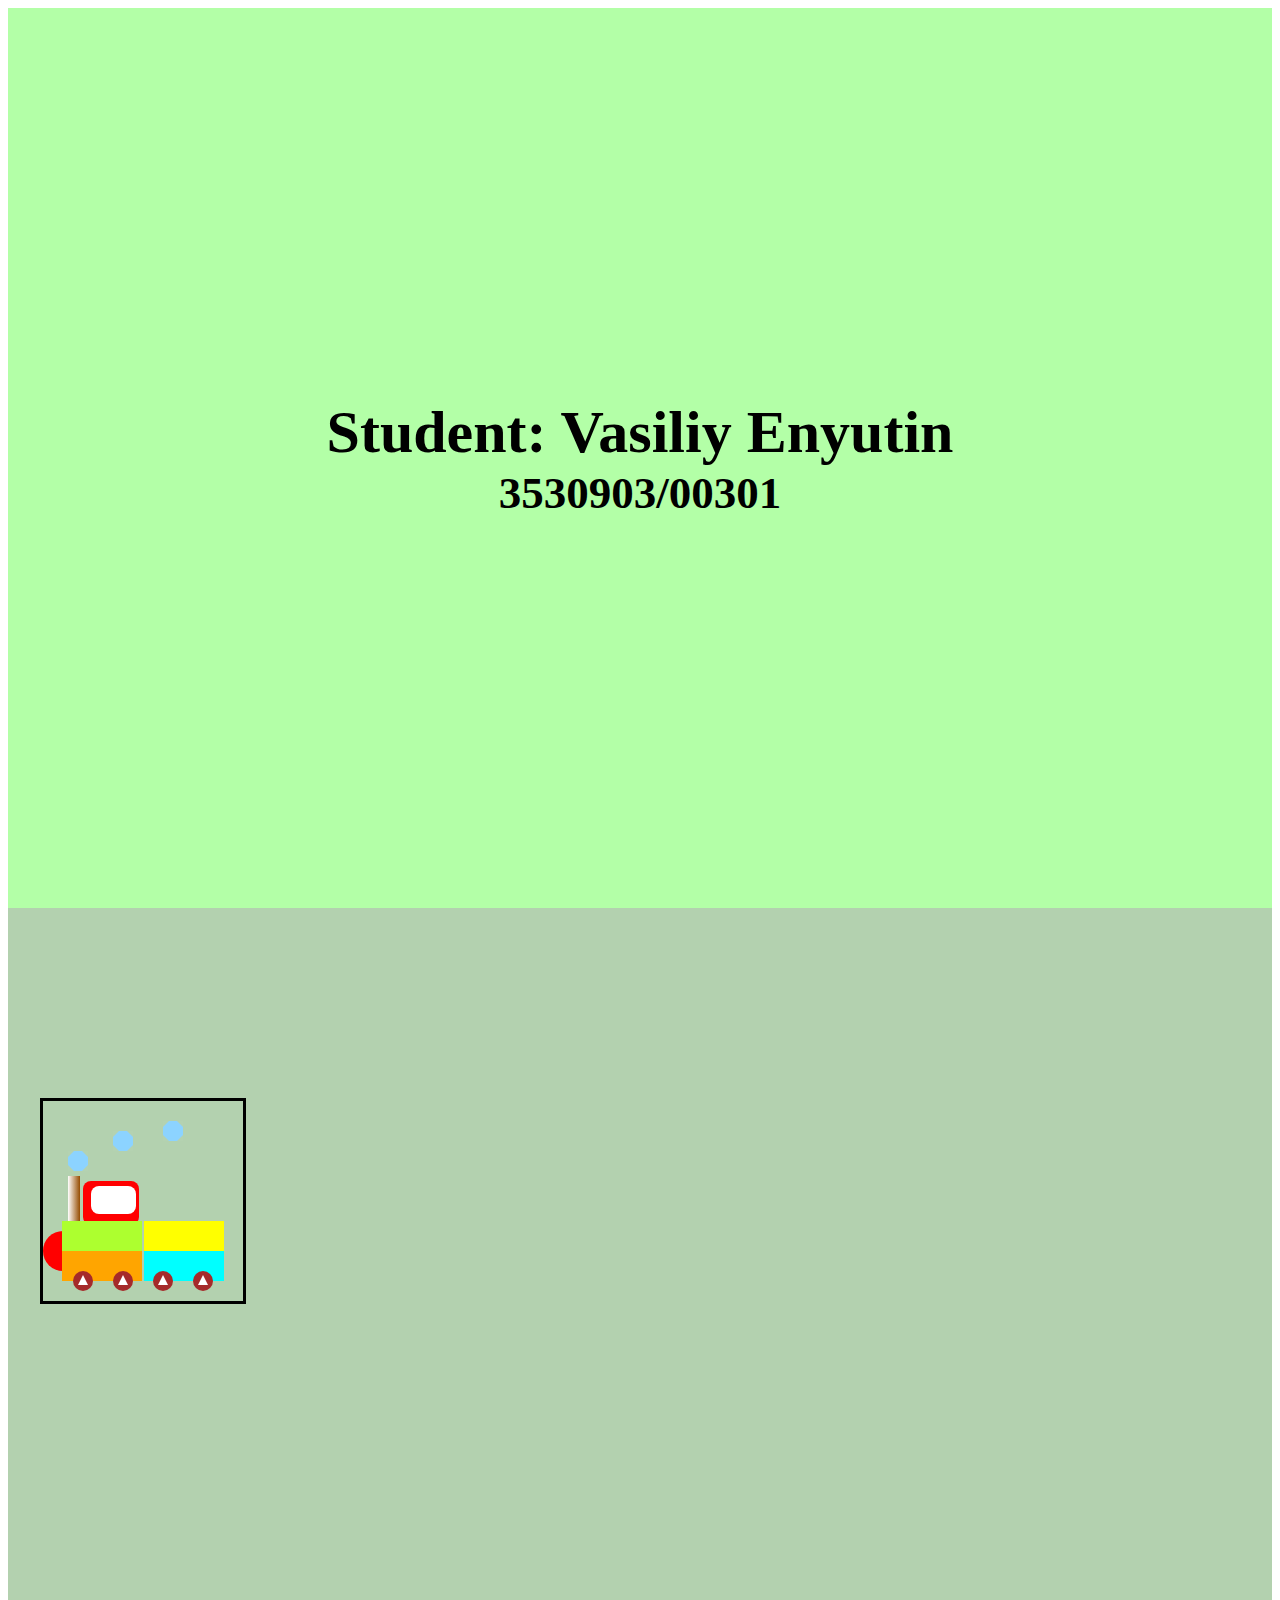
<file: lab1.html>
<!DOCTYPE html>
<html lang="en">
<head>
    <meta charset="UTF-8">
    <meta http-equiv="X-UA-Compatible" content="IE=edge">
    <meta name="viewport" content="width=device-width, initial-scale=1.0">
    <link rel="stylesheet" href="css/style_lab1.css">
    <title>Enyutin lab 1</title>
</head>
<body>
    <div class="intro">
        <div class="container">
            <div class="content2">
                <div class="wheels">
                    <div class="circle1"></div>
                    <div class="circle2"></div>
                    <div class="circle3"></div>
                    <div class="circle4"></div>
                    <div class="triangle_up1"></div>
                    <div class="triangle_up2"></div>
                    <div class="triangle_up3"></div>
                    <div class="triangle_up4"></div>
                </div>
                <div class="car_body">
                    <div class="rectangle1"></div>
                    <div class="rectangle2"></div>
                    <div class="rectangle3"></div>
                    <div class="rectangle4"></div>
                </div>
                <div class="bumper"></div>
                <div class="vehicle_frame">
                    <div class="frame_rectangle"></div>
                    <div class="window"></div>
                </div>
                <div class="pipe"></div>
                <div class="smoke1"></div>
                <div class="smoke2"></div>
                <div class="smoke3"></div>
            </div>
            <div class="student_info">
                <h1>Student: Vasiliy Enyutin</h1>
                <h2>3530903/00301</h2>
            </div>
        </div>
    </div>

    <div class="section">
        <div class="container">
            <div class="content">
                <div class="wheels">
                    <div class="circle1"></div>
                    <div class="circle2"></div>
                    <div class="circle3"></div>
                    <div class="circle4"></div>
                    <div class="triangle_up1"></div>
                    <div class="triangle_up2"></div>
                    <div class="triangle_up3"></div>
                    <div class="triangle_up4"></div>
                </div>
                <div class="car_body">
                    <div class="rectangle1"></div>
                    <div class="rectangle2"></div>
                    <div class="rectangle3"></div>
                    <div class="rectangle4"></div>
                </div>
                <div class="bumper"></div>
                <div class="vehicle_frame">
                    <div class="frame_rectangle"></div>
                    <div class="window"></div>
                </div>
                <div class="pipe"></div>
                <div class="smoke1"></div>
                <div class="smoke2"></div>
                <div class="smoke3"></div>
            </div>
        </div>
    </div>
</body>
</html>
</file>
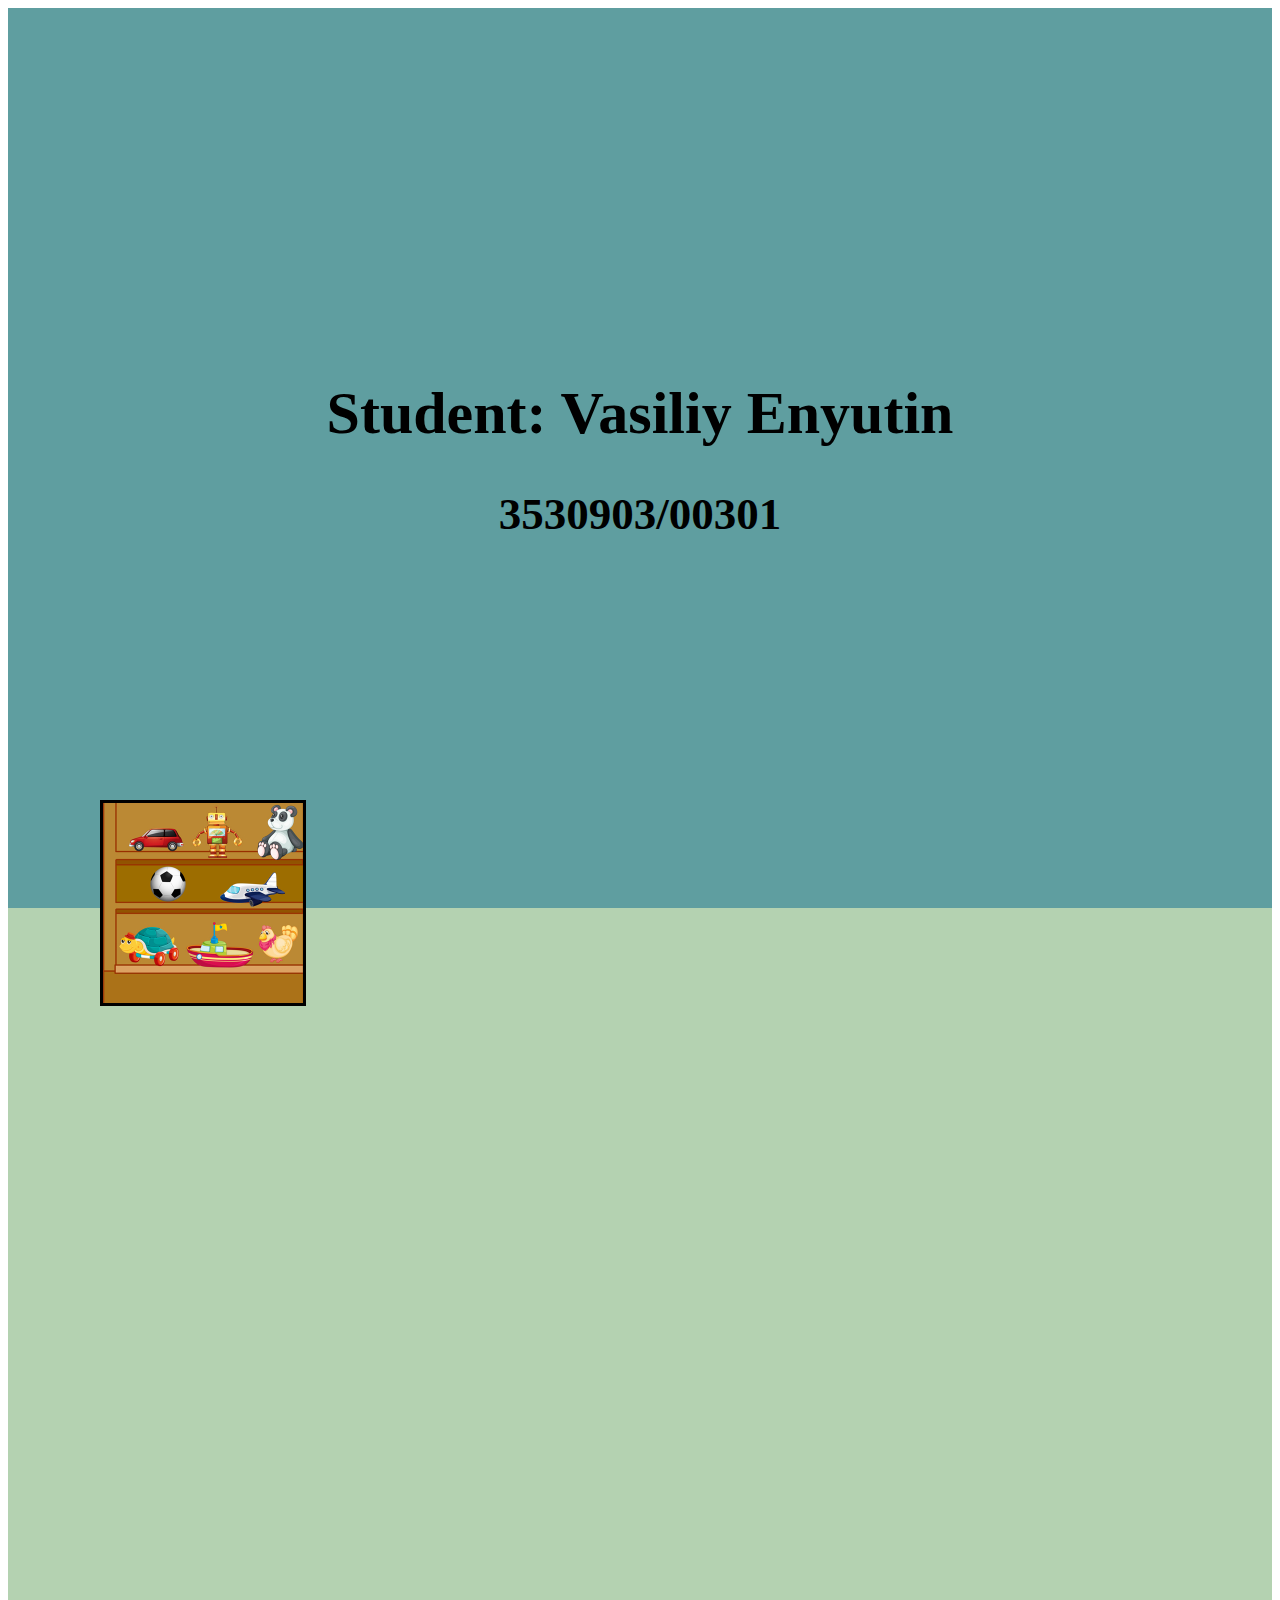
<file: lab2.html>
<!DOCTYPE html>
<html lang="en">
<head>
    <meta charset="UTF-8">
    <meta http-equiv="X-UA-Compatible" content="IE=edge">
    <meta name="viewport" content="width=device-width, initial-scale=1.0">
    <link rel="stylesheet" href="css/style_lab2.css">
    <title>Enyutin lab 2</title>
</head>
<body>
    <div class="intro">
        <div class="container">
            <div class="student_info">
                <h1>Student: Vasiliy Enyutin</h1>
                <h2>3530903/00301</h2>
            </div>
        </div>
    </div>

    <div class="section">
        <div class="container">
            <div class="pointer_down">
                <div class="content">
                    <img class="boy1" src="images/toy2.png">
                    <img class="boy2" src="images/toy3.png">
                    <img class="toy_stick" src="images/toy4.png">
                    <img class="toy_spinner" src="images/toy5.png">
                    <div class="text1"><p>Игрушки оптом</p></div>
                    <div class="text2"><p>Самые весёлые игрушки</p></div>
                </div>
            </div>
        </div>
    </div>
</body>
</html>
</file>
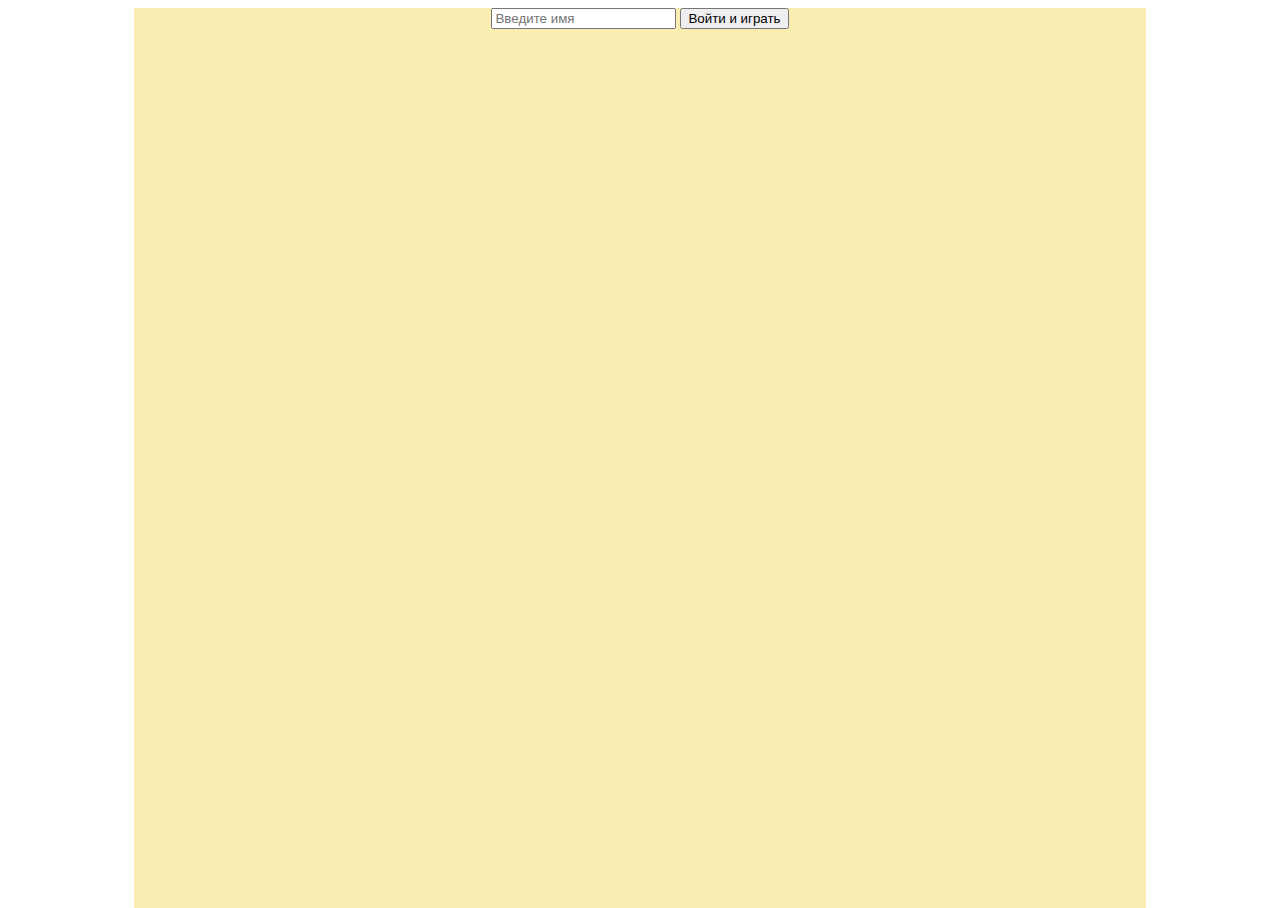
<file: login.html>
<!DOCTYPE html>
<html lang="en">
<head>
    <meta charset="UTF-8">
    <title>Enyutin_word-game</title>
    <link rel="stylesheet" href="word-game.css">
    <script src="word-game.js"></script>
</head>
<body>
    <div class="mainContainer">
        <div id="dynamicZone">
            <div align="center">
                <input type="text" placeholder="Введите имя" id="username" name="username">
                <button type="button" onclick="checkName()">
                    Войти и играть
                </button><br/>
                <span id="incorrectUsername"></span>
            </div>
        </div>
    </div>
</body>
</html>
</file>
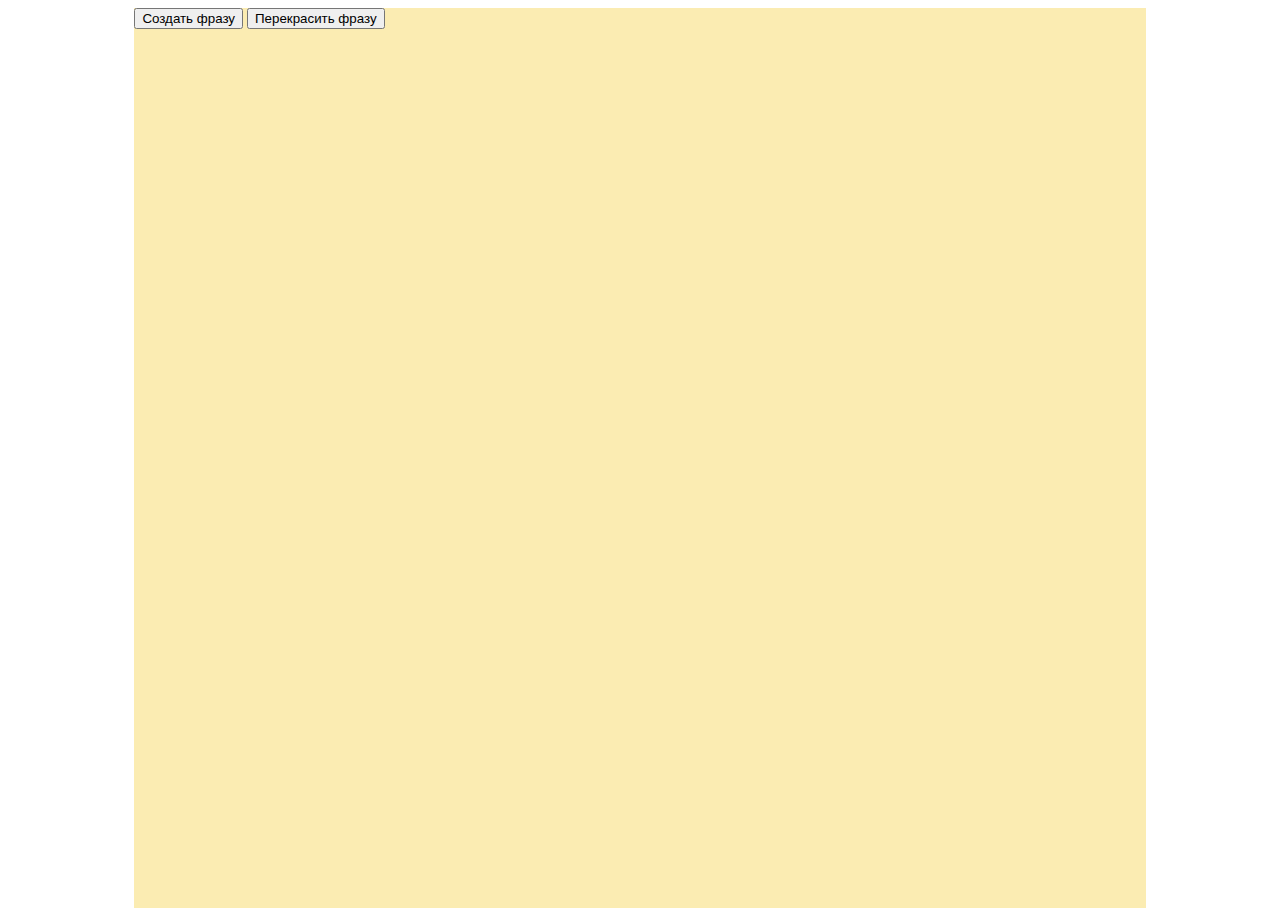
<file: phrases.html>
<!DOCTYPE html>
<html lang="en">
<head>
    <meta charset="UTF-8">
    <meta name="viewport" content="width=device-width">

    <link rel="stylesheet" href="css/phrases.css">

    <title>Enyutin "phrases"</title>

    <script src="js/phrases.js"></script>
</head>
<body onload="initial()">
    <div class="contentContainer">
      <div id="content">
        <div id="phrasesEnded">Фразы закончились</div>
            <button id="createButton" type="button" onclick="spawnPhrase()">
                Создать фразу
            </button>
            <button id="colorButton" type="button" onclick="colorUnmovedPhrases()">
                Перекрасить фразу
            </button>
      </div>
    </div>
</body>
</html>
</file>
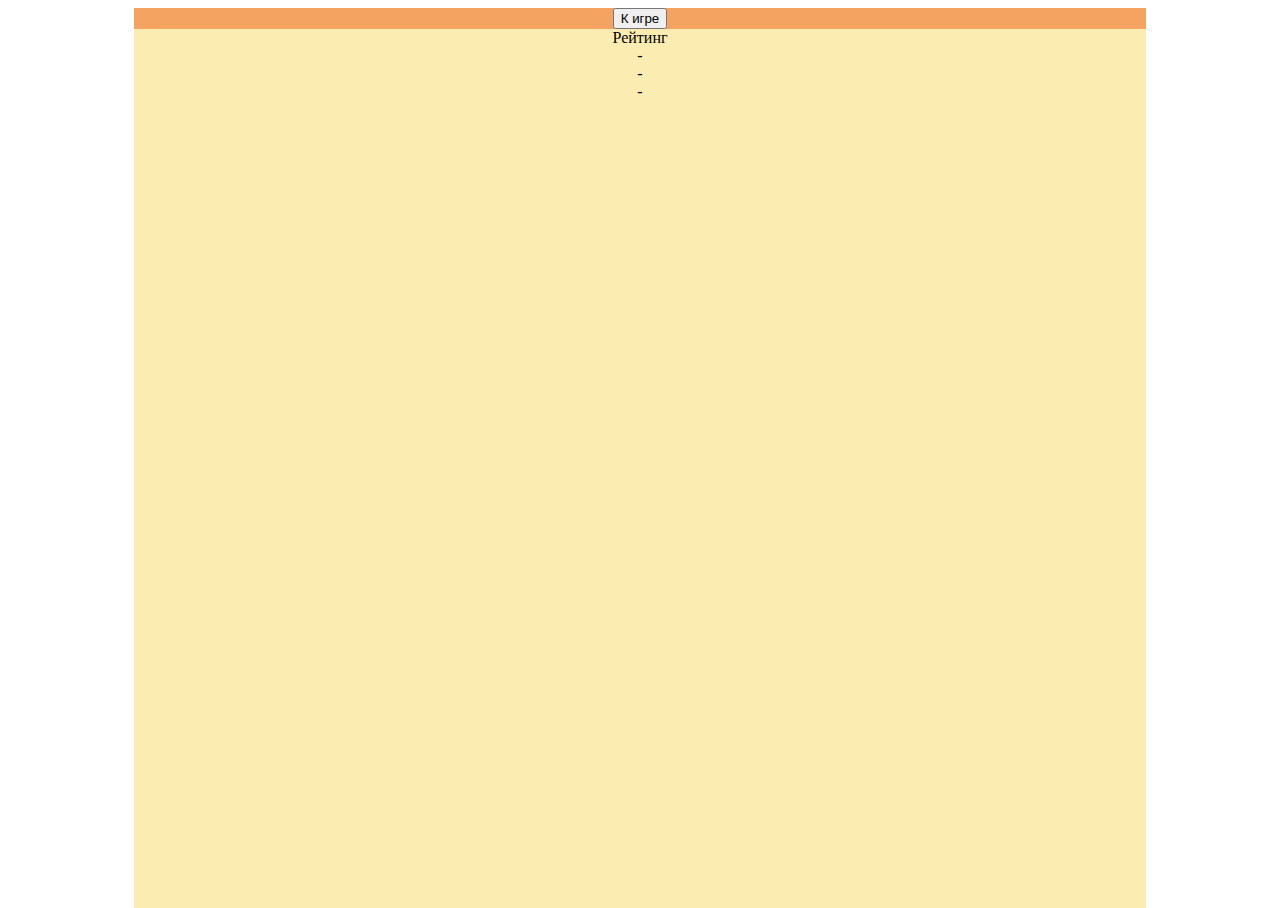
<file: rating.html>
<!DOCTYPE html>
<html lang="en">
<head>
    <meta charset="UTF-8">
    <title>Enyutin_word-game</title>
    <link rel="stylesheet" href="word-game.css">
    <script src="word-game.js"></script>
</head>
<body onload="showRatingTable()">
    <div class="mainContainer">
        <div id="dynamicZone">
            <div id="containerGUI">
                <button type="button" onclick="toGame()">
                    К игре
                </button>
            </div>
            <div align="center">
                <span>Рейтинг</span><br/>
                <span id="first">Первое место </span><br/>
                <span id="second">Второе место</span><br/>
                <span id="third">Третье место</span>
            </div>
        </div>
    </div>
</body>
</html>
</file>
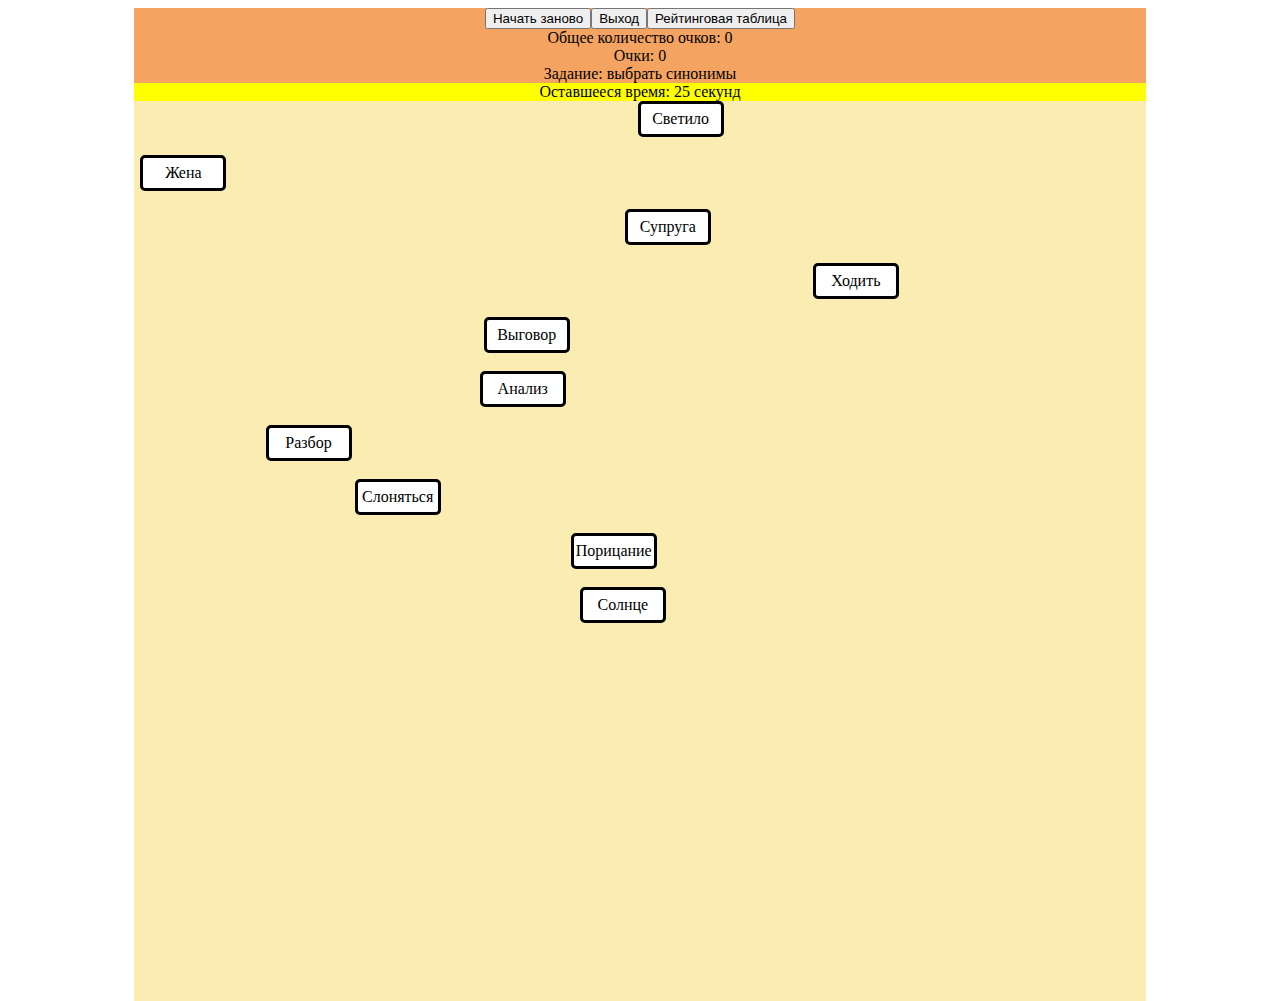
<file: word-game.html>
<!DOCTYPE html>
<html lang="en">
<head>
    <meta charset="UTF-8">
    <title>Enyutin_word-game</title>
    <link rel="stylesheet" href="word-game.css">
    <script src="word-game.js"></script>
</head>
<body onload="configure()">
    <div class="mainContainer">
        <div id="containerGUI">
            <form action="word-game.html">
                <button>Начать заново</button>
            </form>
            <button type="button" onclick="exit()">
                Выход
            </button>
            <button type="button" onclick="openRatingTable()">
                Рейтинговая таблица
            </button>
        </div>
        <div id="globalPointsContainer"></div>
        <div id="pointsCounterContainer"></div>
        <div id="gameTaskContainer"></div>
        <span id="timer"></span>
        <div align="center" id="resultContainer"></div>
        <div id="dynamicZone">
        </div>
    </div>
</body>
</html>
</file>
<file: css/style_lab1.css>
h1, h2, h3, h4, h5, h6 
{
    margin: 0;
}

.container
{
    width: 100%;
    max-width: 1200px;
    margin: 0 auto;
}

.intro
{
    width: 100%;
    height: 100vh;

    display: flex;
    flex-direction: column;
    justify-content: center;

    background: 
    url("../images/intro_background.jpg")
    center no-repeat;
    background-size: cover;
}

.student_info
{
    font-size: 30px;
    text-align: center;
}

.section
{
    width: 100%;
    height: 100vh;

    padding-top: 15%;

    background: 
    url("../images/content_background.jpg")
    center no-repeat;
    background-size: cover;
}

.content2
{
	position: absolute;

    width: 200px;
    height: 200px;

	left: 1300px;
    top: 300px;

    border: 3px solid black;
}

.content
{
	position: relative;

    width: 200px;
    height: 200px;

	left: 0px;
    top: 0px;

    border: 3px solid black;
}

.wheels
{
    z-index: 2;
    position: absolute;
    top: 170px;
}

.circle1 
{
    position: absolute;
    left: 30px;

	width: 20px;
	height: 20px;
	background: brown;
	border-radius: 20px;
}

.circle2 
{
    position: absolute;
    left: 70px;

	width: 20px;
	height: 20px;
	background: brown;
	border-radius: 20px;
}

.circle3
{
    position: absolute;
    left: 110px;

	width: 20px;
	height: 20px;
	background: brown;
	border-radius: 20px;
}

.circle4 
{
    position: absolute;
    left: 150px;

	width: 20px;
	height: 20px;
	background: brown;
	border-radius: 20px;
}

.triangle_up1 
{
    position: absolute;
    top: 4px;
    left: 35px;

	width: 0;
	height: 0;
	border-left: 5px solid transparent;
	border-right: 5px solid transparent;
	border-bottom: 10px solid white;
}

.triangle_up2 
{
    position: absolute;
    top: 4px;
    left: 75px;

	width: 0;
	height: 0;
	border-left: 5px solid transparent;
	border-right: 5px solid transparent;
	border-bottom: 10px solid white;
}

.triangle_up3
{
    position: absolute;
    top: 4px;
    left: 115px;

	width: 0;
	height: 0;
	border-left: 5px solid transparent;
	border-right: 5px solid transparent;
	border-bottom: 10px solid white;
}

.triangle_up4 
{
    position: absolute;
    top: 4px;
    left: 155px;

	width: 0;
	height: 0;
	border-left: 5px solid transparent;
	border-right: 5px solid transparent;
	border-bottom: 10px solid white;
}

.car_body
{
    z-index: 1;
    position: absolute;
    top: 150px;
}

.rectangle1 
{
    position: absolute;
    left: 19px;

	width: 80px;
	height: 30px;
	background: orange;
}

.rectangle2 
{
    position: absolute;
    left: 101px;

	width: 80px;
	height: 30px;
	background: cyan;
}

.rectangle3
{
    position: absolute;
    left: 19px;
    top: -30px;

	width: 80px;
	height: 30px;
	background: greenyellow;
}

.rectangle4 
{
    position: absolute;
    left: 101px;
    top: -30px;

	width: 80px;
	height: 30px;
	background: yellow;
}

.bumper
{
    position: absolute;
    top: 130px;

    width: 40px;
	height: 40px;
	background: red;
	border-radius: 20px;
}

.vehicle_frame
{
    position: absolute;
    top: 80px;
    left: 40px;
}

.frame_rectangle 
{
    position: absolute;

	width: 56px;
	height: 44px;

    border-radius: 8px;
	background: red;
}

.window
{
    z-index: 1;

    position: absolute;
    top: 5.6px;
    left: 8px;

    width: 45px;
	height: 28px;

    border-radius: 8px;
	background: white;
}

.pipe
{
    position: absolute;
    top: 75px;
    left: 25px;

    width: 12px;
	height: 48px;
	background: linear-gradient(90deg, #fff, #964B00);
}

.smoke1
{
    position: absolute;
    top: 50px;
    left: 25px;

	width: 20px;
	height: 20px;
	background: #8cd3ff;
	position: relative;
}
 
.smoke1:before 
{
	content: "";
	position: absolute;
	top: 0;
	left: 0;    
	border-bottom: 6px solid #8cd3ff;
	border-left: 6px solid #b4d2b1;
	border-right: 6px solid #b4d2b1;
	width: 8px;
	height: 0;
}
 
.smoke1:after 
{
	content: "";
	position: absolute;
	bottom: 0;
	left: 0;    
	border-top: 6px solid #8cd3ff;
	border-left: 6px solid #b4d2b1;
	border-right: 6px solid #b4d2b1;
	width: 8px;
	height: 0;
}

.smoke2
{
    position: absolute;
    top: 10px;
    left: 70px;

	width: 20px;
	height: 20px;
	background: #8cd3ff;
	position: relative;
}
 
.smoke2:before 
{
	content: "";
	position: absolute;
	top: 0;
	left: 0;    
	border-bottom: 6px solid #8cd3ff;
	border-left: 6px solid #b4d2b1;
	border-right: 6px solid #b4d2b1;
	width: 8px;
	height: 0;
}
 
.smoke2:after 
{
	content: "";
	position: absolute;
	bottom: 0;
	left: 0;    
	border-top: 6px solid #8cd3ff;
	border-left: 6px solid #b4d2b1;
	border-right: 6px solid #b4d2b1;
	width: 8px;
	height: 0;
}

.smoke3
{
    position: absolute;
    top: -20px;
    left: 120px;

	width: 20px;
	height: 20px;
	background: #8cd3ff;
	position: relative;
}
 
.smoke3:before 
{
	content: "";
	position: absolute;
	top: 0;
	left: 0;    
	border-bottom: 6px solid #8cd3ff;
	border-left: 6px solid #b4d2b1;
	border-right: 6px solid #b4d2b1;
	width: 8px;
	height: 0;
}
 
.smoke3:after 
{
	content: "";
	position: absolute;
	bottom: 0;
	left: 0;    
	border-top: 6px solid #8cd3ff;
	border-left: 6px solid #b4d2b1;
	border-right: 6px solid #b4d2b1;
	width: 8px;
	height: 0;
}
</file>
<file: css/style_lab2.css>
.container
{
    width: 100%;
    max-width: 1200px;
    margin: 0 auto;
}

.intro
{
    width: 100%;
    height: 100vh;

    display: flex;
    flex-direction: column;
    justify-content: center;

    background-color: cadetblue;
}

.student_info
{
    font-size: 30px;
    text-align: center;
}

.section
{
    width: 100%;
    height: 100vh;

    padding-top: 15%;

    background-color: #b4d2b1;
}

.content
{
	position: absolute;
    width: 200px;
    height: 200px;
	background-image: url("../images/toy1.jpg");
	background-size: cover;

	left: 100px;
    top: 800px;

    border: 3px solid black;
}

.boy1 
{
	opacity: 0;
    position: absolute;
	height: 150px;
	top: 60px;
	transition: transform 1s ease-out;
}

.boy2
{
	opacity: 0;
    position: absolute;
	height: 150px;
	top: 60px;
	left: 110px;
	transition: transform 1s ease-out;
}

.toy_stick
{
	opacity: 0;
	height: 70px;
	top: 90px;
	left: 95px;
    position: absolute;
	transition: transform 1s ease-out;
}

.toy_spinner
{
	opacity: 0;
	height: 60px;
	top: 60px;
	left: 83px;
    position: absolute;
	transition: transform 1s ease-out;
}

.text1
{
	opacity: 0;
	position: absolute;
	top: 160px;
	left: 10px;
	color: white;
}

.text2
{
	opacity: 0;
	position: absolute;
	top: 20px;
	left: -10px;
	color: greenyellow;
	transform: rotate(-30deg);
}

.pointer_down:hover .boy1
{
	opacity: 1;
    transform: translate(110px, 0px);
}

.pointer_down:hover .text1
{
	opacity: 1;
}

.pointer_down:active .boy1
{
	opacity: 0;
}

.pointer_down:active .text1
{
	opacity: 0;
}

.pointer_down:active .boy2
{
	opacity: 1;
}

.pointer_down:active .toy_stick
{
	opacity: 1;
}

@keyframes moving 
{
    100% {transform: rotate(-360deg);}
}

.pointer_down:active .toy_spinner
{
	opacity: 1;
	animation: moving 3s infinite linear;
}

.pointer_down:active .text2
{
	opacity: 1;
}

.pointer_down:active .content
{
	filter: sepia(50%);	
}
</file>
<file: word-game.css>
html, body, .mainContainer 
{
    height:100%;
    font-size: 16px;
}
body 
{
    background-color: white;
}

.mainContainer 
{
    margin: auto;
    width: 80%;
    height: 100%;
}

#dynamicZone 
{
    background-color: #fbecb2;
    margin: auto;
    height: 100%;
    position: relative;
}

#containerGUI 
{
    background-color: #F4A460;
    align-items: center;
    display: flex;
    justify-content: center;
}

#gameTaskContainer
{
    display: flex;
    justify-content: center;
    background-color: #F4A460;
}

#pointsCounterContainer
{
    display: flex;
    justify-content: center;
    background-color: #F4A460;	
}

#globalPointsContainer
{
    display: flex;
    justify-content: center;
    background-color: #F4A460;	
}

#timer
{
    display: flex;
    justify-content: center;
    background-color: yellow;	
}

#resultContainer
{
    display: none;
    justify-content: center;
    background-color: #F4A460;	
}

.phrase 
{
    width: 80px;
    height: 30px;
    position: absolute;
    text-align: center;
    display: flex;
    justify-content:center;
    align-items:center;

    transition: all .2s ease-in-out;
    font-size: 16px;
    border: solid;
    border-color: black;
    border-radius: 5px;
}

.phrase:hover 
{ 
    transform: scale(1.2);
}
</file>
<file: css/phrases.css>
html, body, .contentContainer 
{
    height:100%;
}

#phrasesEnded 
{
    text-align: center;
    display: none;
}

.contentContainer 
{
    margin: auto;
    width: 80%;
    height: 100%;
}

#content 
{
    background-color: #fbecb2;
    margin: auto;
    height: 100%;
    position: relative;
}

.phrase 
{
    width: 100px;
    height: 50px;
    position: absolute;
    transform: translate(-50%,-50%);
    text-align: center;
    display: flex;
    justify-content:center;
    align-items:center;

    transition: all .2s ease-in-out;
    font-size: 14px;
    border: solid;
    border-color: black;
    border-radius: 3px;
}

.phrase:hover 
{ 
    transform: translate(-50%, -50%) scale(1.2);
}
</file>
